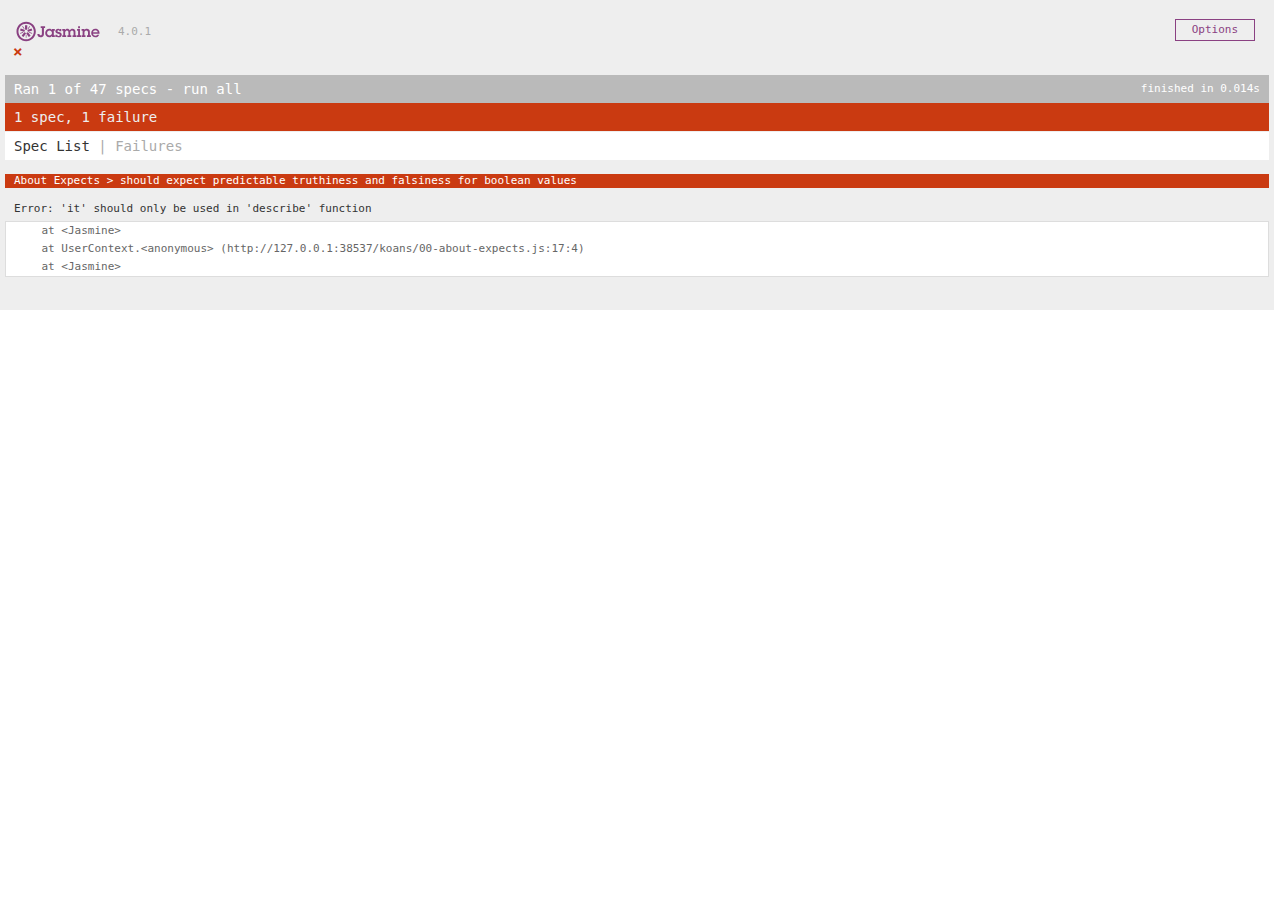
<file: index.html>
<!DOCTYPE html>
<html lang="en">

<head>
	<meta charset="utf-8">
	<title>Javascript Koans</title>

	<link rel="shortcut icon" type="image/png" href="lib/jasmine/jasmine_favicon.png">
	<link rel="stylesheet" href="lib/jasmine/jasmine.css">

	<script src="lib/jasmine/jasmine.js"></script>
	<script src="lib/jasmine/jasmine-html.js"></script>
	<script src="lib/jasmine/boot0.js"></script>

	<script src="lib/jasmine/boot1.js"></script>

<script>
	const FILL_ME_IN = 'Fill this value in';
</script>

	<script src="koans/00-about-expects.js"></script>
	<script src="koans/01-about-arrays.js"></script>
	<script src="koans/02-about-functions.js"></script>
	<script src="koans/03-about-objects.js"></script>
	<script src="koans/04-about-mutability.js"></script>
	<script src="koans/05-about-higher-order-functions.js"></script>
	<script src="koans/06-about-applying-what-we-have-learnt.js"></script>

</head>

<body>
</body>

</html>
</file>
<file: lib/jasmine/jasmine.css>
@charset "UTF-8";
body {
	overflow-y: scroll;
}

.jasmine_html-reporter {
	width: 100%;
	background-color: #eee;
	padding: 5px;
	margin: -8px;
	font-size: 11px;
	font-family: Monaco, 'Lucida Console', monospace;
	line-height: 14px;
	color: #333;
}
.jasmine_html-reporter a {
	text-decoration: none;
}
.jasmine_html-reporter a:hover {
	text-decoration: underline;
}
.jasmine_html-reporter p,
.jasmine_html-reporter h1,
.jasmine_html-reporter h2,
.jasmine_html-reporter h3,
.jasmine_html-reporter h4,
.jasmine_html-reporter h5,
.jasmine_html-reporter h6 {
	margin: 0;
	line-height: 14px;
}
.jasmine_html-reporter .jasmine-banner,
.jasmine_html-reporter .jasmine-symbol-summary,
.jasmine_html-reporter .jasmine-summary,
.jasmine_html-reporter .jasmine-result-message,
.jasmine_html-reporter .jasmine-spec .jasmine-description,
.jasmine_html-reporter .jasmine-spec-detail .jasmine-description,
.jasmine_html-reporter .jasmine-alert .jasmine-bar,
.jasmine_html-reporter .jasmine-stack-trace {
	padding-left: 9px;
	padding-right: 9px;
}
.jasmine_html-reporter .jasmine-banner {
	position: relative;
}
.jasmine_html-reporter .jasmine-banner .jasmine-title {
	background: url('[data-uri]')
		no-repeat;
	background: url('[data-uri]')
			no-repeat,
		none;
	-moz-background-size: 100%;
	-o-background-size: 100%;
	-webkit-background-size: 100%;
	background-size: 100%;
	display: block;
	float: left;
	width: 90px;
	height: 25px;
}
.jasmine_html-reporter .jasmine-banner .jasmine-version {
	margin-left: 14px;
	position: relative;
	top: 6px;
}
.jasmine_html-reporter #jasmine_content {
	position: fixed;
	right: 100%;
}
.jasmine_html-reporter .jasmine-version {
	color: #aaa;
}
.jasmine_html-reporter .jasmine-banner {
	margin-top: 14px;
}
.jasmine_html-reporter .jasmine-duration {
	color: #fff;
	float: right;
	line-height: 28px;
	padding-right: 9px;
}
.jasmine_html-reporter .jasmine-symbol-summary {
	overflow: hidden;
	margin: 14px 0;
}
.jasmine_html-reporter .jasmine-symbol-summary li {
	display: inline-block;
	height: 10px;
	width: 14px;
	font-size: 16px;
}
.jasmine_html-reporter .jasmine-symbol-summary li.jasmine-passed {
	font-size: 14px;
}
.jasmine_html-reporter .jasmine-symbol-summary li.jasmine-passed:before {
	color: #007069;
	content: '•';
}
.jasmine_html-reporter .jasmine-symbol-summary li.jasmine-failed {
	line-height: 9px;
}
.jasmine_html-reporter .jasmine-symbol-summary li.jasmine-failed:before {
	color: #ca3a11;
	content: '×';
	font-weight: bold;
	margin-left: -1px;
}
.jasmine_html-reporter .jasmine-symbol-summary li.jasmine-excluded {
	font-size: 14px;
}
.jasmine_html-reporter .jasmine-symbol-summary li.jasmine-excluded:before {
	color: #bababa;
	content: '•';
}
.jasmine_html-reporter .jasmine-symbol-summary li.jasmine-excluded-no-display {
	font-size: 14px;
	display: none;
}
.jasmine_html-reporter .jasmine-symbol-summary li.jasmine-pending {
	line-height: 17px;
}
.jasmine_html-reporter .jasmine-symbol-summary li.jasmine-pending:before {
	color: #ba9d37;
	content: '*';
}
.jasmine_html-reporter .jasmine-symbol-summary li.jasmine-empty {
	font-size: 14px;
}
.jasmine_html-reporter .jasmine-symbol-summary li.jasmine-empty:before {
	color: #ba9d37;
	content: '•';
}
.jasmine_html-reporter .jasmine-run-options {
	float: right;
	margin-right: 5px;
	border: 1px solid #8a4182;
	color: #8a4182;
	position: relative;
	line-height: 20px;
}
.jasmine_html-reporter .jasmine-run-options .jasmine-trigger {
	cursor: pointer;
	padding: 8px 16px;
}
.jasmine_html-reporter .jasmine-run-options .jasmine-payload {
	position: absolute;
	display: none;
	right: -1px;
	border: 1px solid #8a4182;
	background-color: #eee;
	white-space: nowrap;
	padding: 4px 8px;
}
.jasmine_html-reporter .jasmine-run-options .jasmine-payload.jasmine-open {
	display: block;
}
.jasmine_html-reporter .jasmine-bar {
	line-height: 28px;
	font-size: 14px;
	display: block;
	color: #eee;
}
.jasmine_html-reporter .jasmine-bar.jasmine-failed,
.jasmine_html-reporter .jasmine-bar.jasmine-errored {
	background-color: #ca3a11;
	border-bottom: 1px solid #eee;
}
.jasmine_html-reporter .jasmine-bar.jasmine-passed {
	background-color: #007069;
}
.jasmine_html-reporter .jasmine-bar.jasmine-incomplete {
	background-color: #bababa;
}
.jasmine_html-reporter .jasmine-bar.jasmine-skipped {
	background-color: #bababa;
}
.jasmine_html-reporter .jasmine-bar.jasmine-warning {
	margin-top: 14px;
	margin-bottom: 14px;
	background-color: #ba9d37;
	color: #333;
}
.jasmine_html-reporter .jasmine-bar.jasmine-menu {
	background-color: #fff;
	color: #aaa;
}
.jasmine_html-reporter .jasmine-bar.jasmine-menu a {
	color: #333;
}
.jasmine_html-reporter .jasmine-bar a {
	color: white;
}
.jasmine_html-reporter.jasmine-spec-list
	.jasmine-bar.jasmine-menu.jasmine-failure-list,
.jasmine_html-reporter.jasmine-spec-list .jasmine-results .jasmine-failures {
	display: none;
}
.jasmine_html-reporter.jasmine-failure-list
	.jasmine-bar.jasmine-menu.jasmine-spec-list,
.jasmine_html-reporter.jasmine-failure-list .jasmine-summary {
	display: none;
}
.jasmine_html-reporter .jasmine-results {
	margin-top: 14px;
}
.jasmine_html-reporter .jasmine-summary {
	margin-top: 14px;
}
.jasmine_html-reporter .jasmine-summary ul {
	list-style-type: none;
	margin-left: 14px;
	padding-top: 0;
	padding-left: 0;
}
.jasmine_html-reporter .jasmine-summary ul.jasmine-suite {
	margin-top: 7px;
	margin-bottom: 7px;
}
.jasmine_html-reporter .jasmine-summary li.jasmine-passed a {
	color: #007069;
}
.jasmine_html-reporter .jasmine-summary li.jasmine-failed a {
	color: #ca3a11;
}
.jasmine_html-reporter .jasmine-summary li.jasmine-empty a {
	color: #ba9d37;
}
.jasmine_html-reporter .jasmine-summary li.jasmine-pending a {
	color: #ba9d37;
}
.jasmine_html-reporter .jasmine-summary li.jasmine-excluded a {
	color: #bababa;
}
.jasmine_html-reporter .jasmine-specs li.jasmine-passed a:before {
	content: '• ';
}
.jasmine_html-reporter .jasmine-specs li.jasmine-failed a:before {
	content: '× ';
}
.jasmine_html-reporter .jasmine-specs li.jasmine-empty a:before {
	content: '* ';
}
.jasmine_html-reporter .jasmine-specs li.jasmine-pending a:before {
	content: '• ';
}
.jasmine_html-reporter .jasmine-specs li.jasmine-excluded a:before {
	content: '• ';
}
.jasmine_html-reporter .jasmine-description + .jasmine-suite {
	margin-top: 0;
}
.jasmine_html-reporter .jasmine-suite {
	margin-top: 14px;
}
.jasmine_html-reporter .jasmine-suite a {
	color: #333;
}
.jasmine_html-reporter .jasmine-failures .jasmine-spec-detail {
	margin-bottom: 28px;
}
.jasmine_html-reporter
	.jasmine-failures
	.jasmine-spec-detail
	.jasmine-description {
	background-color: #ca3a11;
	color: white;
}
.jasmine_html-reporter
	.jasmine-failures
	.jasmine-spec-detail
	.jasmine-description
	a {
	color: white;
}
.jasmine_html-reporter .jasmine-result-message {
	padding-top: 14px;
	color: #333;
	white-space: pre-wrap;
}
.jasmine_html-reporter .jasmine-result-message span.jasmine-result {
	display: block;
}
.jasmine_html-reporter .jasmine-stack-trace {
	margin: 5px 0 0 0;
	max-height: 224px;
	overflow: auto;
	line-height: 18px;
	color: #666;
	border: 1px solid #ddd;
	background: white;
	white-space: pre;
}
.jasmine_html-reporter .jasmine-expander a {
	display: block;
	margin-left: 14px;
	color: blue;
	text-decoration: underline;
}
.jasmine_html-reporter .jasmine-expander-contents {
	display: none;
}
.jasmine_html-reporter .jasmine-expanded {
	padding-bottom: 10px;
}
.jasmine_html-reporter .jasmine-expanded .jasmine-expander-contents {
	display: block;
	margin-left: 14px;
	padding: 5px;
}
.jasmine_html-reporter .jasmine-debug-log {
	margin: 5px 0 0 0;
	padding: 5px;
	color: #666;
	border: 1px solid #ddd;
	background: white;
}
.jasmine_html-reporter .jasmine-debug-log table {
	border-spacing: 0;
}
.jasmine_html-reporter .jasmine-debug-log table,
.jasmine_html-reporter .jasmine-debug-log th,
.jasmine_html-reporter .jasmine-debug-log td {
	border: 1px solid #ddd;
}
</file>
